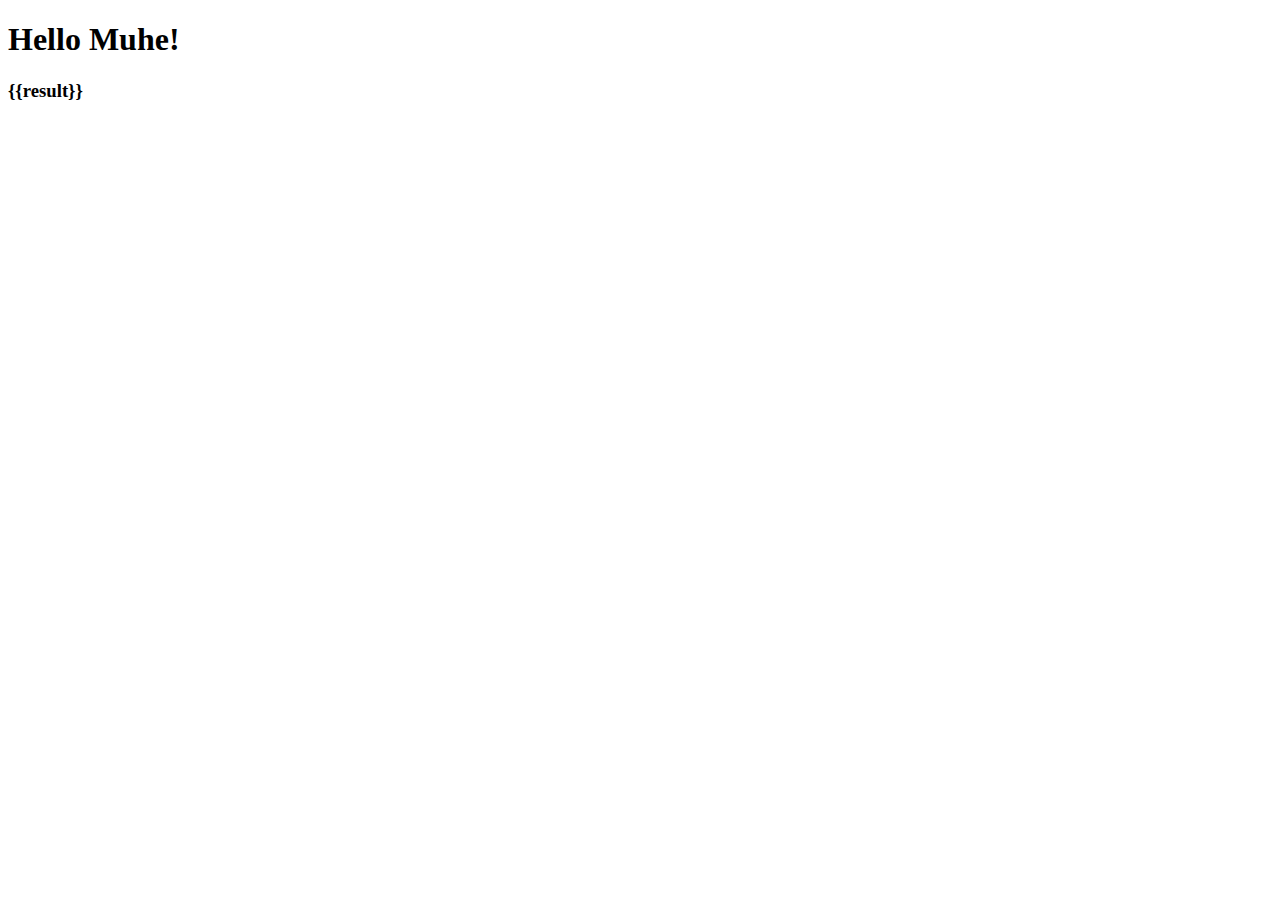
<file: templates/index.html>
<!DOCTYPE html>
<html lang="en">
<head>
  <meta charset="UTF-8">
  <meta http-equiv="X-UA-Compatible" content="IE=edge">
  <meta name="viewport" content="width=device-width, initial-scale=1.0">
  <title>Form</title>
</head>
<body>
  <h1>Hello Muhe!</h1>

  <h3>{{result}}</h3>
</body>
</html>
</file>
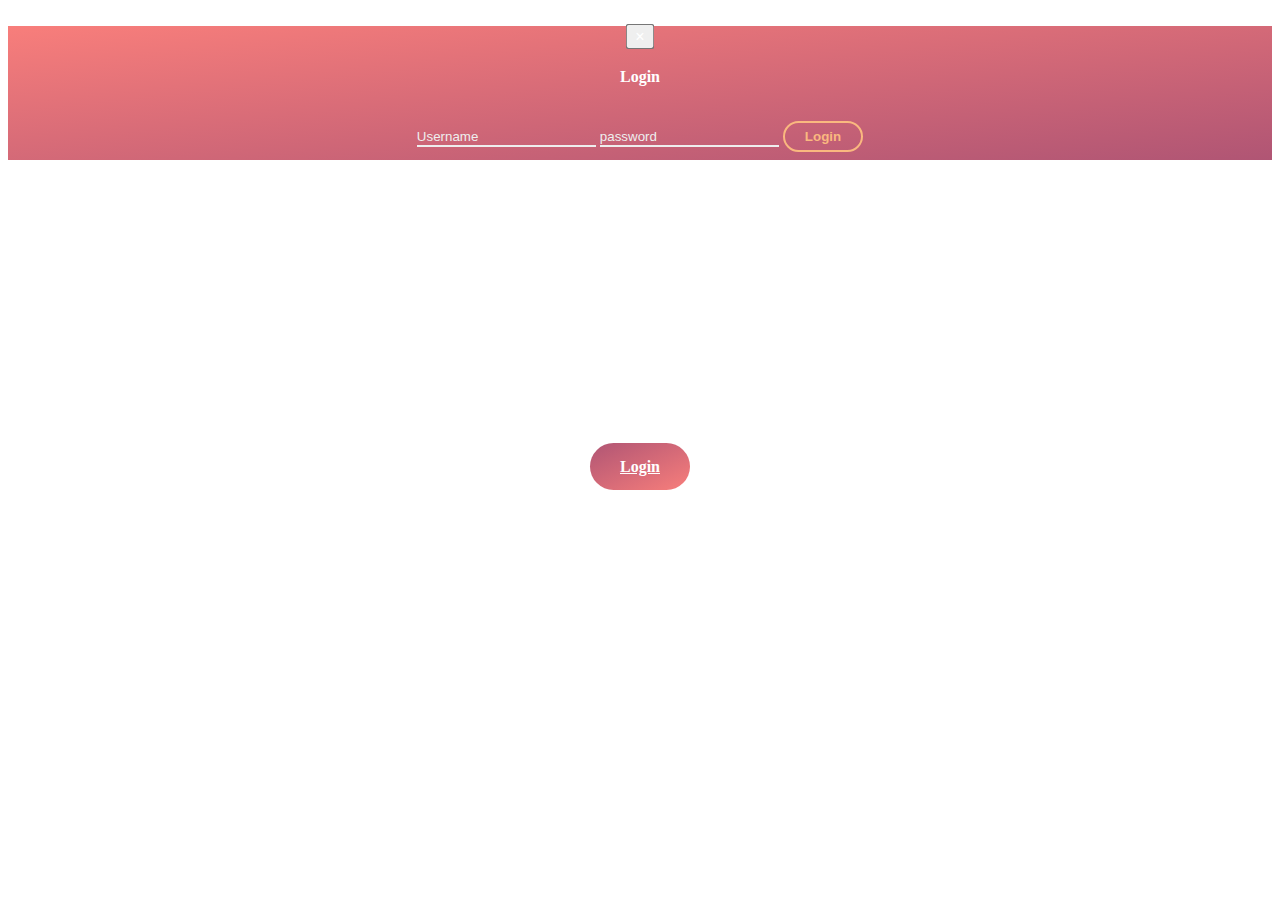
<file: tria/templates/entry.html>
<!DOCTYPE html>
<html lang="en" dir="ltr">
   <head>
      <meta charset="utf-8">
      <title>Sliding Modal Box Style</title>

      <link rel="stylesheet" href="https://cdnjs.cloudflare.com/ajax/libs/font-awesome/5.15.3/css/all.min.css"/>
      <script src="https://code.jquery.com/jquery-3.4.1.js"></script>
<style media="screen">
  @import url('https://fonts.googleapis.com/css?family=Lobster+Two:700|Poppins&display=swap');


  
body{
  height: 100vh;
  text-align: center;
}
  /*Trigger Button*/
.login-trigger {
  font-weight: bold;
  color: #fff;
  background: linear-gradient(to bottom right, #B05574, #F87E7B);
  padding: 15px 30px;
  border-radius: 30px;
  position: relative; 
  top: 50%;
}

/*Modal*/
h4 {
  font-weight: bold;
  color: #fff;
}
.close {
  color: #fff;
  transform: scale(1.2)
}
.modal-content {
  font-weight: bold;
  background: linear-gradient(to bottom right,#F87E7B,#B05574);
}
.form-control {
  margin: 1em 0;
}
.form-control:hover, .form-control:focus {
  box-shadow: none;  
  border-color: #fff;
}
.username, .password {
  border: none;
  border-radius: 0;
  box-shadow: none;
  border-bottom: 2px solid #eee;
  padding-left: 0;
  font-weight: normal;
  background: transparent;  
}
.form-control::-webkit-input-placeholder {
  color: #eee;  
}
.form-control:focus::-webkit-input-placeholder {
  font-weight: bold;
  color: #fff;
}
.login {
  padding: 6px 20px;
  border-radius: 20px;
  background: none;
  border: 2px solid #FAB87F;
  color: #FAB87F;
  font-weight: bold;
  transition: all .5s;
  margin-top: 1em;
}
.login:hover {
  background: #FAB87F;
  color: #fff;
}
</style>
    </head>
   <body>
      <!--Trigger-->
<a class="login-trigger" href="#" data-target="#login" data-toggle="modal">Login</a>

<div id="login" class="modal fade" role="dialog">
  <div class="modal-dialog">
    
    <div class="modal-content">
      <div class="modal-body">
        <button data-dismiss="modal" class="close">&times;</button>
        <h4>Login</h4>
        <form>
          <input type="text" name="username" class="username form-control" placeholder="Username"/>
          <input type="password" name="password" class="password form-control" placeholder="password"/>
          <input class="btn login" type="submit" value="Login" />
        </form>
      </div>
    </div>
  </div>  
</div>




      <script>
         $(document).ready(function(){
           $('.start-btn').click(function(){
             $('.modal-box').toggleClass("show-modal");
             $('.start-btn').toggleClass("show-modal");
           });
           $('.fa-times').click(function(){
             $('.modal-box').toggleClass("show-modal");
             $('.start-btn').toggleClass("show-modal");
           });
         });
      </script>
   </body>
</html>
</file>
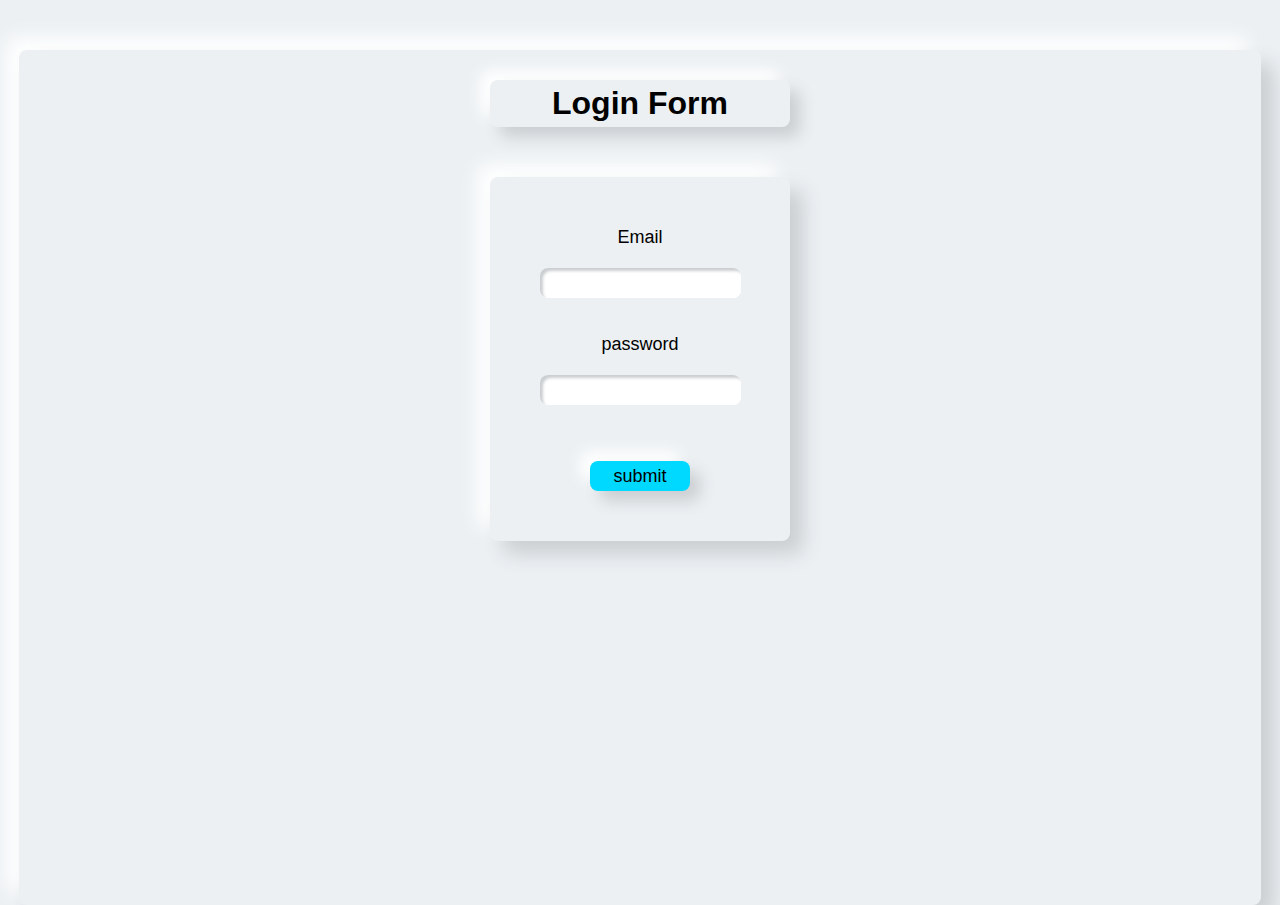
<file: tria/templates/login.html>
<!DOCTYPE html>
<html lang="en">
<head>
  <meta charset="UTF-8">
  <meta http-equiv="X-UA-Compatible" content="IE=edge">
  <meta name="viewport" content="width=device-width, initial-scale=1.0">
  <title>login</title>
</head>
<body>
    <div class="container">
<h1>Login Form</h1>
  <form action="/login-tria" method="post" id="login_form">
    <lable for="email">Email</lable><br>
    <input type="tel" name='email' id="email"><br><br><br>
    <lable>password</lable><br>
    <input type="password" name='password'><br><br><br>
    <input type='submit' value="submit" id="submit">
  </form>
</div>
</body>
<style>
    * {
    margin: 0;
    padding: 0;
    box-sizing: border-box;
    font-family: Helvetica, sans-serif;
    text-decoration: none;
    list-style: none;
}
body {
      display: flex;
      flex-direction: column;
      align-items: center;
      text-align: center;
      justify-content: center;
      background: #ecf0f3;
      
}

.container {
    max-width: 2400px;
    width: 97%;
    height: 95vh;
    border-radius: 8px;
    box-shadow: 13px 13px 20px #cbced1,
                -13px -13px 20px #ffffff;
    margin: auto;
    margin-top: 50px;
}

.container h1 {
    margin-top: 30px;
    border-radius: 8px;
    box-shadow: 10px 10px 16px #cbced1,
                -10px -10px 16px #ffffff;
    padding: 5px;
    width: 300px;
    margin: auto;
    margin-top: 30px;
}

#login_form {
    margin: auto;
    margin-top: 50px;
    border-radius: 8px;
    border-radius: 8px;
    box-shadow: 13px 13px 20px #cbced1,
                -13px -13px 20px #ffffff;
    padding: 50px;
    width: 300px;
}

lable {
    font-size: 18px;
    font-family: Helvetica, sans-serif;
    padding: 5px;
    margin-bottom: 50px;
}

input {
    margin-top: 20px;
    height: 30px;
    border: none;
    border-radius: 8px;
    box-shadow: inset 3px 3px 3px #cbced1,
                inset -3px -3px 3px #ffffff;
    min-width: 100px;
    font-size: 18px;
}

#submit {
    border-radius: 8px;
    box-shadow: 10px 10px 16px #cbced1,
                -10px -10px 16px #ffffff;
    background: rgb(0, 217, 255);
    cursor: pointer;
}


</style>
</html>
</file>
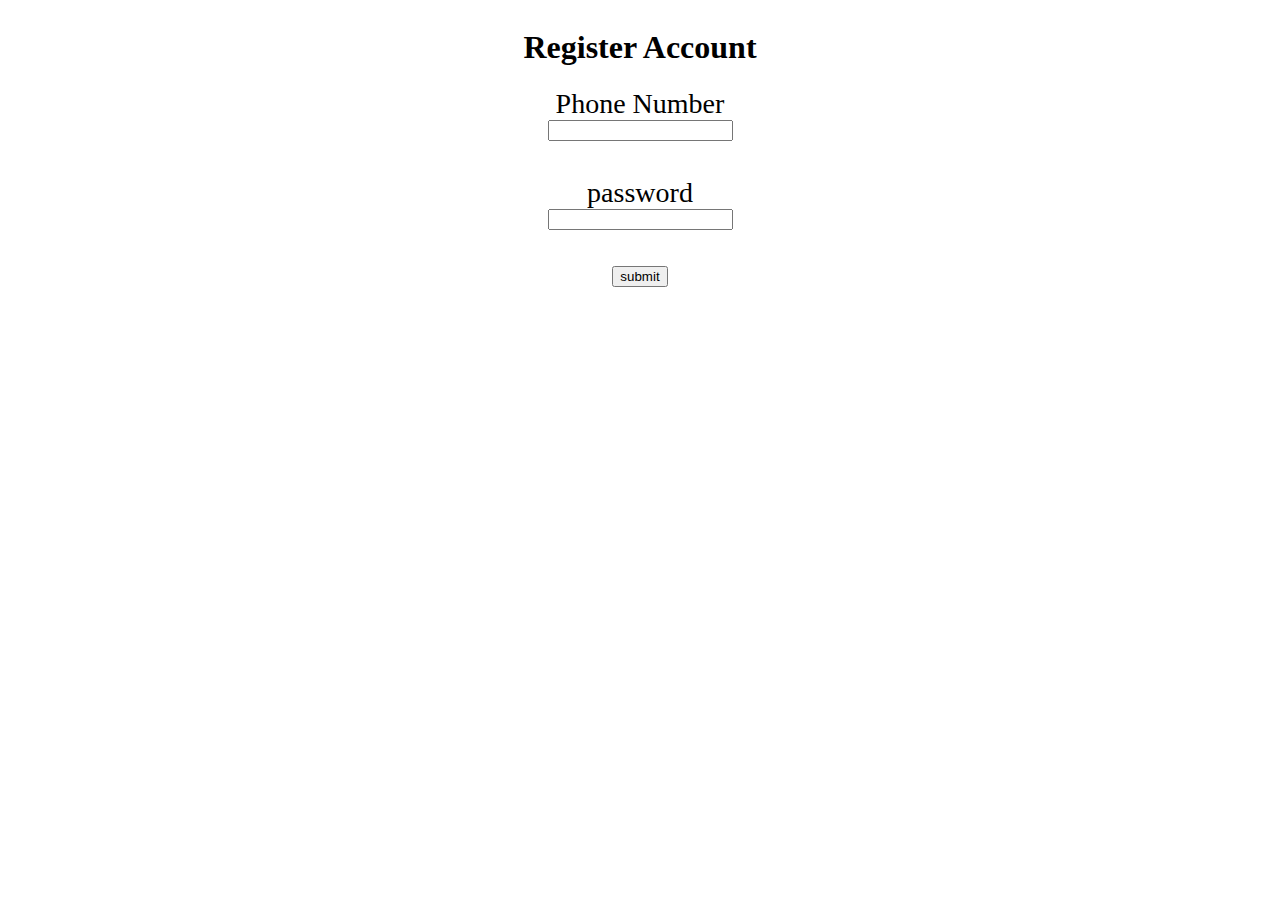
<file: tria/templates/register.html>
<!DOCTYPE html>
<html lang="en">
<head>
  <meta charset="UTF-8">
  <meta http-equiv="X-UA-Compatible" content="IE=edge">
  <meta name="viewport" content="width=device-width, initial-scale=1.0">
  <title>login</title>
</head>
<body>
<h1> Register Account</h1>
  <form action="/tria-g-register" method="post">
    <lable>Phone Number</lable><br>
    <input type="tel" name='email'><br><br><br>
    <lable>password</lable><br>
    <input type="password" name='password'><br><br><br>
    <input type='submit' value="submit">
  </form>
</body>
  <style>
    body {
      display: flex;
      flex-direction: column;
      align-items: center;
      text-align: center;
      justify-content: center;
      
    }
    lable {
      font-size: 28px;
    }
  </style>
</html>
</file>
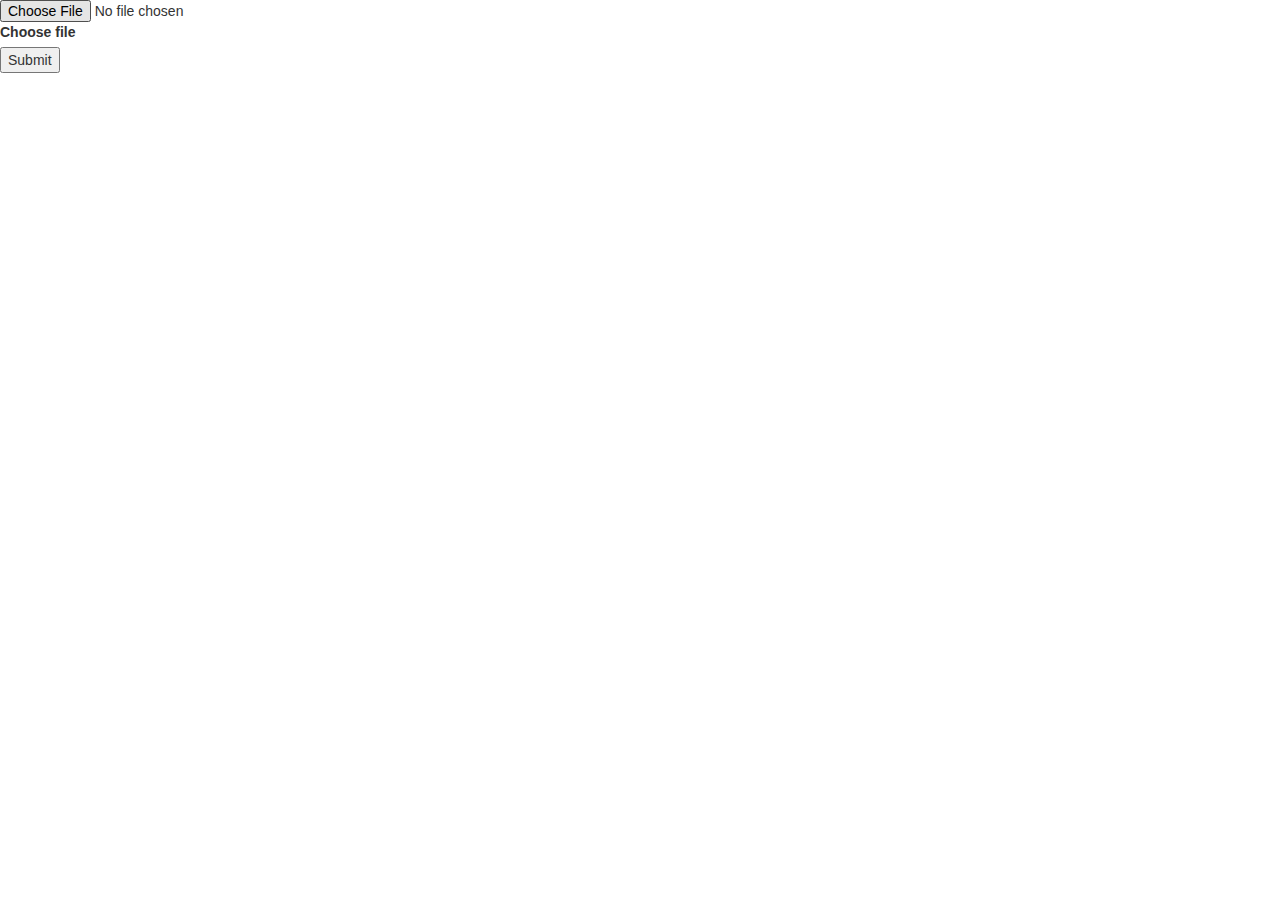
<file: tria/templates/table.html>
<!DOCTYPE html>
<html lang="en">
<head>
  <meta charset="UTF-8">
  <meta http-equiv="X-UA-Compatible" content="IE=edge">
  <meta name="viewport" content="width=device-width, initial-scale=1.0">

   <!-- test -->
  <link rel="stylesheet" href="https://maxcdn.bootstrapcdn.com/bootstrap/3.4.1/css/bootstrap.min.css">
  <script src="https://ajax.googleapis.com/ajax/libs/jquery/3.6.4/jquery.min.js"></script>
  <script src="https://maxcdn.bootstrapcdn.com/bootstrap/3.4.1/js/bootstrap.min.js"></script>


  
  <title>upload form</title>
</head>
<body>
  <form class="was-validated" action="/table" method="post" enctype="multipart/form-data">
  <div class="custom-file">
  <input type="file" class="custom-file-input" name="file" id="customFile">
  <label class="custom-file-label" for="customFile">Choose file</label>
</div>

    <input type="submit" value="Submit">
</form>
</body>
</html>
</file>
